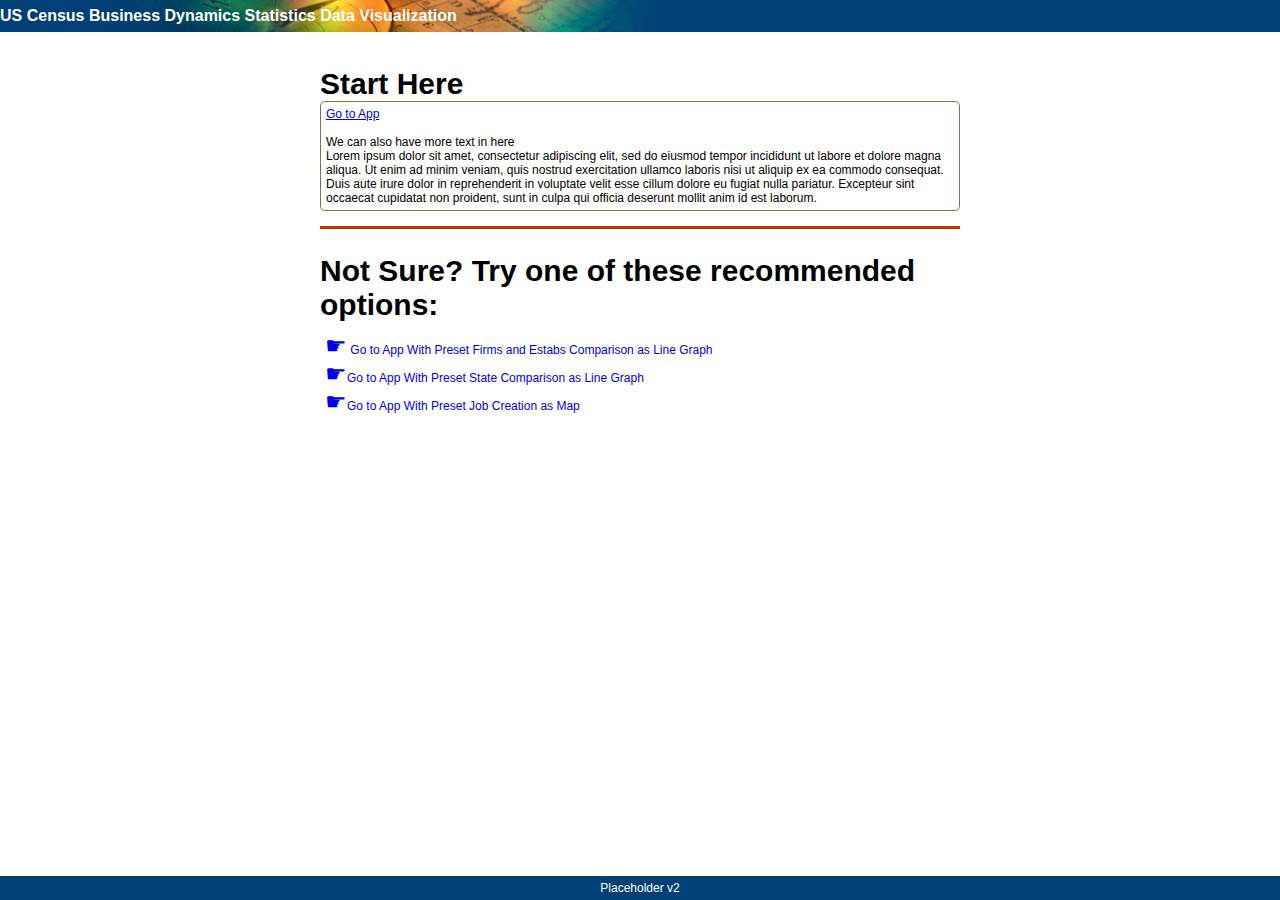
<file: index.html>
﻿<!DOCTYPE html>
<html lang="en">
<head>
    <meta charset="UTF-8">
    <title>US Census Business Dynamics Statistics Data Visualization landing page</title>
    <link rel="stylesheet" href="css/style.css">
</head>

<!--                                        xvar,cvar,regi,meas,sic,state,metro,year,fage,fchar,fsize,ifsize-->
<body>
    <header id="headbanner">
        <h1>US Census Business Dynamics Statistics Data Visualization</h1>
    </header>

    <div id="bcontainer">
        <h1 id="stitle">Start Here</h1>
        <div id="sherebox">
            <div id="scontent">
                <a href="app.html">Go to App</a>
                <br />
                <br />
                <p>We can also have more text in here</p>
                <p>Lorem ipsum dolor sit amet, consectetur adipiscing elit, sed do eiusmod tempor incididunt ut labore et dolore magna aliqua. Ut enim ad minim veniam, quis nostrud exercitation ullamco laboris nisi ut aliquip ex ea commodo consequat. Duis aute irure dolor in reprehenderit in voluptate velit esse cillum dolore eu fugiat nulla pariatur. Excepteur sint occaecat cupidatat non proident, sunt in culpa qui officia deserunt mollit anim id est laborum.</p>
            </div>
        </div>

        <h1 id="ltitle">Not Sure? Try one of these recommended options:</h1>
        <div id="nherebox">
            <div id="ncontent">
                <a href="app.html" class="nslink" onclick="pushInput('year2','measure','2','firms,estabs','','','','','m','','','')"><span class="isymbol">&#9755;</span> <span class="linktext">Go to App With Preset Firms and Estabs Comparison as Line Graph</span></a>
                <br />
                <a href="app.html" class="nslink" onclick="pushInput('year2','geo','2','job_creation','','31,47','','2008','m','','','')"><span class="isymbol">&#9755;</span>Go to App With Preset State Comparison as Line Graph</a>
                <br />
                <a href="app.html" class="nslink" onclick="pushInput('geo','','1','job_destruction','','','','2008','m','','','')"><span class="isymbol">&#9755;</span>Go to App With Preset Job Creation as Map</a>
                <br />
            </div>
        </div>
    </div>


    <!--<label for="xvar">Xvar:</label>
    <input type="text" id="xvar" name="xvar" />
    <br />
    <br />
    <label for="cvar">Cvar:</label>
    <input type="text" id="cvar" name="cvar" />
    <br />
    <br />
    <label for="regi">Regimex:</label>
    <input type="text" id="regi" name="regi" />
    <br />
    <br />
    <label for="meas">Meaure:</label>
    <input type="text" id="meas" name="meas" />
    <br />
    <br />
    <label for="sic">Sector:</label>
    <input type="text" id="sic" name="sic" />
    <br />
    <br />
    <label for="state">State:</label>
    <input type="text" id="state" name="state" />
    <br />
    <br />
    <label for="metro">Metro/Non-Metro:</label>
    <input type="text" id="metro" name="metro" />
    <br />
    <br />
    <label for="year">Year:</label>
    <input type="text" id="year" name="year" />
    <br />
    <br />
    <label for="fage">Firm Age:</label>
    <input type="text" id="fage" name="fage" />
    <br />
    <br />
    <label for="fchar">Firm Char:</label>
    <input type="text" id="fchar" name="fchar" />
    <br />
    <br />
    <label for="fsize">Firm size:</label>
    <input type="text" id="fsize" name="fsize" />
    <br />
    <br />
    <label for="ifsize">Initial Firm Size:</label>
    <input type="text" id="ifsize" name="ifsize" />
    <br />
    <br />
    <button onclick="grabinput()">Submit</button>-->

    <script src="js/landing.js"></script>
    <footer id="footbanner">
        <p>Placeholder v2</p>
    </footer>
</body>


</html>
</file>
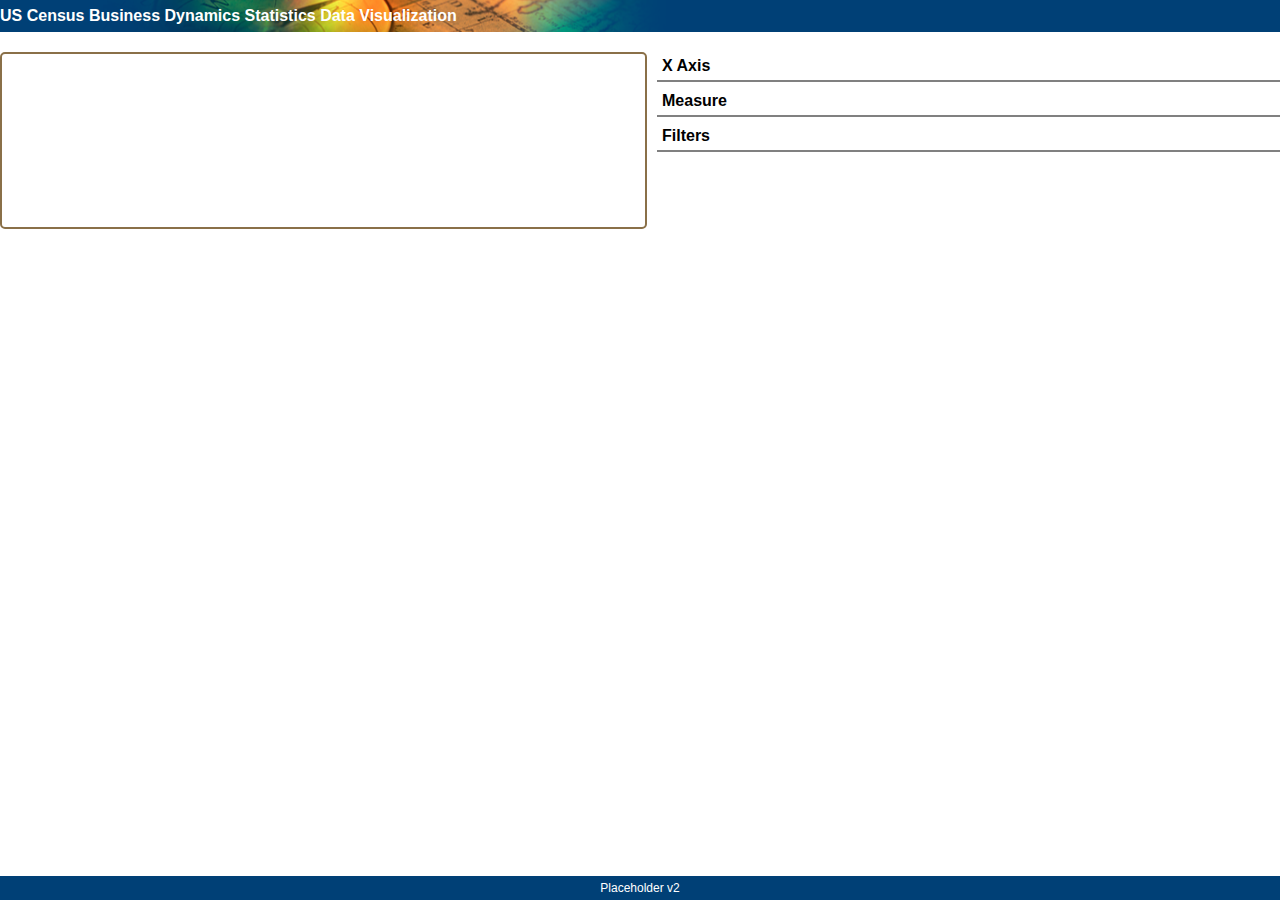
<file: app.html>
﻿<!DOCTYPE html>
<html lang="en">
<head>
    <meta charset="UTF-8">
    <title>US Census Business Dynamics Statistics Data Visualization</title>
    <link rel="stylesheet" href="css/style.css">
</head>

<body>
    <header id="headbanner">
        <h1>US Census Business Dynamics Statistics Data Visualization</h1>
    </header>
    <div id="keybuttons">
        <div id="regimesection">

            <div id="regimebuttons">
            </div>
            <div id="rshowdata">
            </div>

        </div>

    </div>
    <div id="buttonsundergraph">
    </div>
    <div class="toolContainer">
        <div id="plotarea" class="toolChild">
            <div id="logbutton" style="position: relative"></div>

            <svg id="chartsvg"></svg>

            <div id="cvarselector"></div>


            <span id="showdata" style="display: none">
                <div id="datashowarea" class="datatable">
                    <a download="BDSdata.xls" href="#" onclick="return ExcellentExport.excel(this, 'graphdata', 'Firms');">Export table to Excel</a>;
                    <a download="BDSdata.csv" href="#" onclick="return ExcellentExport.csv(this, 'graphdata');">CSV</a>
                    <table id="graphdata">
                    </table>
                </div>
                <div class="datatable">
                    <table id="graphdataheaders">
                    </table>
                </div>
            </span>
            <div id="resetHolder">
            </div>
        </div>


        <div id="seldiv" class="toolChild">
            <div id="xvarselector">
                <p class="hlabel">X Axis</p>
            </div>
            <div id="mvarselector">
                <p class="hlabel">Measure</p>
                <span class="selectorm">
                </span>
            </div>
            <p class="hlabel">Filters</p>
            <span class="selectors">
            </span>
        </div>

    </div>

    <br>


    <!-- <script src="Jerry Test"></script> -->
    <script src="js/d3.min.js"></script>
    <!-- <script src="js/d3tip.js"></script> -->
    <script src="js/cartogram.js"></script>
    <script src="js/topojson.v1.min.js"></script>
    <script src="js/colorbrewer.min.js"></script>
    <script src="js/excellentexport.min.js"></script>
    <script src="js/utilities.js"></script>
    <script src="js/model.js"></script>
    <script src="js/ViewModel.js"></script>
    <script src="js/TableView.js"></script>
    <script src="js/PlotView.js"></script>
    <script src="js/apirequest.js"></script>
    <script src="js/geomap.js"></script>
    <script src="js/heatchart.js"></script>
    <script src="js/plots.js"></script>
    <script src="js/app.js"></script>
    <footer id="footbanner">
        <p>Placeholder v2</p>
    </footer>
</body>



</html>
</file>
<file: css/style.css>
html, body, div, span, applet, object, iframe, h1, h2, h3, h4, h5, h6, p, blockquote, pre, a, abbr, acronym, address, big, cite, code, del, dfn, em, font, img, ins, kbd, q, s, samp, small, strike, strong, sub, sup, tt, var, b, u, i, center, dl, dt, dd, ol, ul, li, fieldset, form, label, legend, caption {
    margin: 0;
    padding: 0;
    border: 0;
    outline: 0;
    font-size: 100%;
    vertical-align: baseline;
    background: transparent;
    font-family: Arial, Helvetica, sans-serif;
}

.linktext {
    font-size: 1em;
}

.isymbol {
    font-size: 2em;
    text-decoration: none;
    text-decoration-style: none;
}

.nslink {
    text-decoration: none;
    text-decoration-style: none;
}


#stitle {
    padding-top: 25px;
    font-size: 30px;
}

#ltitle {
    padding-top: 25px;
    font-size: 30px;
    border-top: 3px solid #c33600;
}

#bcontainer {
    display: block;
    margin: auto;
    width: 50%;
    padding: 10px;
}


#sherebox {
    margin-bottom: 15px;
    margin-left: 0px;
    font: 12px sans-serif;
    border-radius: 5px;
    border: 1px solid #8A7048;
    display:inline-block;
}
#scontent{
    padding: 5px;

}

#nherebox {
    padding-top: 5px;
    margin-bottom: 15px;
    margin-left: 0px;
    font: 12px sans-serif;
    border-radius: 1px;
    
}

#ncontent {
    padding: 5px;
}

#regimesection {
    display: flex;
}

#regimeholder {
    margin-left: 0px;
    font: 12px sans-serif;
}

#regimebuttons{

}

.axis text {
    font: 10px sans-serif;
}

rect.zoom {
    stroke: steelblue;
    fill: none;
}

.unselectable {
    -webkit-touch-callout: none;
    -webkit-user-select: none;
    -khtml-user-select: none;
    -moz-user-select: none;
    -ms-user-select: none;
    user-select: none;
}

.svguibox {
    stroke-width: 1;
    stroke: #000;
    /*shape-rendering: crispEdges;*/
}

.svguitext {
    font: 14px sans-serif;
}

.axis path,
.axis line {
    fill: none;
    stroke: #000;
    shape-rendering: crispEdges;
}

.plotline {
    stroke-width: 2;
    fill: none;
}

.plotbar {
    stroke: white;
    stroke-width: .5;
    /*  fill: blueviolet;*/
}

#plotarea {
    /*margin-top: 50px;*/
    margin-bottom: 15px;
    margin-left: 0px;
    font: 12px sans-serif;
    /*background: lightblue;*/
    border-radius: 5px;
    border: 2px solid #8A7048;
    padding:10px 10px 0 10px;
}

#headbanner {
    min-height: 2em;
    background: url(../css/webbanner.png) no-repeat left center #004076;
    width: 100%;
    color: white;
    font-family: Arial, Helvetica, sans-serif;
    display: flex;
    justify-content: left;
    align-items: center;
}

#footbanner {
    display: flex;
    font-size: 0.75em;
    bottom: 0;
    width: 100%;
    min-height: 2em;
    position: fixed;
    background-color: #004076;
    color: white;
    font-family: Arial, Helvetica, sans-serif;
    display: flex;
    justify-content: center;
    align-items: center;
}

#keybuttons {
    display: flex;
    justify-content: center;
    align-items: center;
}


#xvarselector button {
    background-color: #4CAF50; /* Green */
    border: none;
    color: white;
    padding: 20px;
    text-align: center;
    text-decoration: none;
    display: inline-block;
    font-size: 16px;
    margin: 4px 2px;
    cursor: pointer;
}

#xvarselector .active {
    background-color: blue;
}


#datashowarea {
    display: block;
    overflow: auto;
    height: 500px;
    padding: 0px;
}

.datatable table, th, td {
    border: 1px solid black;
    border-collapse: collapse;
    padding: 2px;
}

/*.datatable table tbody { height:200px; overflow-y:scroll; display:block; }
.datatable table thead { display:block; }*/

#datashowareatable {
    display: block;
    overflow: auto;
    /*height: 200px;*/
}

#buttonsundergraph {
    font: 12px sans-serif;
    text-align: center;
    padding: 5px;
}

    #buttonsundergraph h4 {
        display: inline-block;
        font-weight: normal;
        /*padding: 5px;*/
    }
#resetHolder {
    font: 12px sans-serif;
    text-align: center;
    padding: 5px;
}

.toolContainer {
    margin-top: 10px;
    display: flex;
}

.toolChild {
    flex: 1;
}


#seldiv {
    padding-left:10px;
    /* margin-top: 50px;*/
    margin-bottom: 15px;
    margin-left: 0px;
/*    background: lightblue;
    border-radius: 5px;
    border: 2px solid blue;*/
}

.xbtn {
    background-color: white; /* Green */
    border: none;
    /*border-top: none;*/
    /*border-bottom: 3px solid orange;*/
    /*border-right: 1px solid red;
    border-left: 1px solid red;*/
    color: black;
    padding: 10px 15px;
    text-align: center;
    text-decoration: none;
    display: inline-block;
    font-size: 16px;
    margin: 1px;
}

.xbtnsd {
    background-color: white; /* Green */
    width: 100%;
    border: none;
    /*border-top: none;*/
    /*border-bottom: 3px solid orange;*/
    /*border-right: 1px solid red;
    border-left: 1px solid red;*/
    color: black;
    padding: 10px 15px;
    text-align: center;
    text-decoration: none;
    display: inline-block;
    font-size: 16px;
    margin: 1px;
}

.active {
    background-color: darkgray;
    border-bottom: 3px solid orange;
    /*border-bottom: 1px solid red;
    border-right: 1px solid red;
    border-left: 1px solid red;*/
    color: white;
}

.act {
    background-color: darkgray;
    border-bottom: 3px solid orange;
    color: white;
}

.xbtn:hover {
    background-color: lightgray;
}
.xbtnsd:hover {
    background-color: lightgray;
}


.selectors {
    font: 12px sans-serif;
}

    .selectors select {
        width: 200px;
        margin-left: 0px;
    }


.tallselector {
    height: 180px;
}

.selectors h4 {
    display: inline-block;
    font-weight: normal;
    width: 130px;
    margin: 0px;
}

.selectors button {
    color: #000000;
    background: #d9d9d9;
    background-image: -webkit-linear-gradient(top, #d9d9d9, #b8b8b8);
    background-image: -moz-linear-gradient(top, #d9d9d9, #b8b8b8);
    background-image: -ms-linear-gradient(top, #d9d9d9, #b8b8b8);
    background-image: -o-linear-gradient(top, #d9d9d9, #b8b8b8);
    background-image: linear-gradient(to bottom, #d9d9d9, #b8b8b8);
    padding: 1px 5px 1px 5px;
    border-radius: 3px;
    border-width: 1px;
    text-decoration: none;
    width: 180px;
}

    .selectors button:hover {
        background: cadetblue;
    }

    .selectors button:disabled {
        opacity: 0.6;
    }

    .selectors button.activebutton {
        color: #ffffff;
        background-color: green;
        background: green;
        background-image: -webkit-linear-gradient(top, #005500, #337733);
        background-image: -moz-linear-gradient(top, #005500, #337733);
        background-image: -ms-linear-gradient(top, #005500, #337733);
        background-image: -o-linear-gradient(top, #005500, #337733);
        background-image: linear-gradient(top, #005500, #337733);
        opacity: 1;
    }

.graph-title {
    fill: black;
    font: 20px sans-serif;
}

.hlabel{
    padding:5px;
    margin-bottom:5px;
    border-bottom: 2px solid grey;
    font-weight: bold;

}

.leglabel {
    font: 14px sans-serif;
}

.xaxislabel {
    font: 16px sans-serif;
}

.yaxislabel {
    font: 16px sans-serif;
}

.legtitle {
    font: 16px sans-serif;
}

.d3-tip {
    line-height: 1;
    font-weight: bold;
    padding: 12px;
    background: rgba(0, 0, 0, 0.8);
    color: #fff;
    border-radius: 2px;
}

    /* Creates a small triangle extender for the tooltip */
    .d3-tip:after {
        box-sizing: border-box;
        display: inline;
        font-size: 10px;
        width: 100%;
        line-height: 1;
        color: rgba(0, 0, 0, 0.8);
        content: "\25BC";
        position: absolute;
        text-align: center;
    }

    /* Style northward tooltips differently */
    .d3-tip.n:after {
        margin: -1px 0 0 0;
        top: 100%;
        left: 0;
    }
</file>
